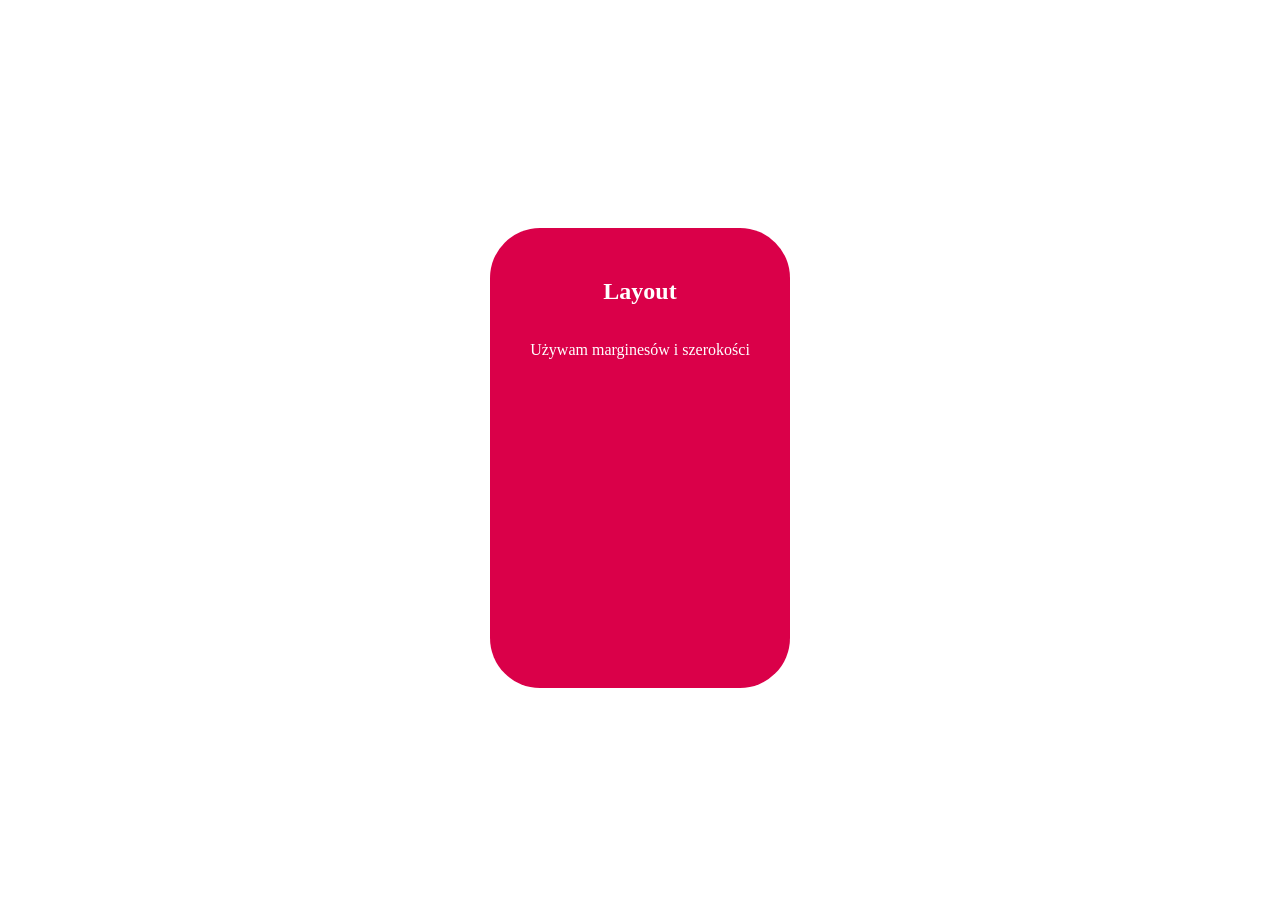
<file: zad1/index.html>
<!DOCTYPE html>
<html lang="pl">
<head>
    <meta charset="UTF-8">
    <meta name="viewport" content="width=device-width, initial-scale=1.0">
    <title>animacja1</title>
    <link rel="stylesheet" href="style.css">
</head>
<body>
    <div class="container">
        <div class="blok">
            <h2>Layout</h2>
            <p>Używam marginesów i szerokości</p>
        </div>
    </div>
</body>
</html>
</file>
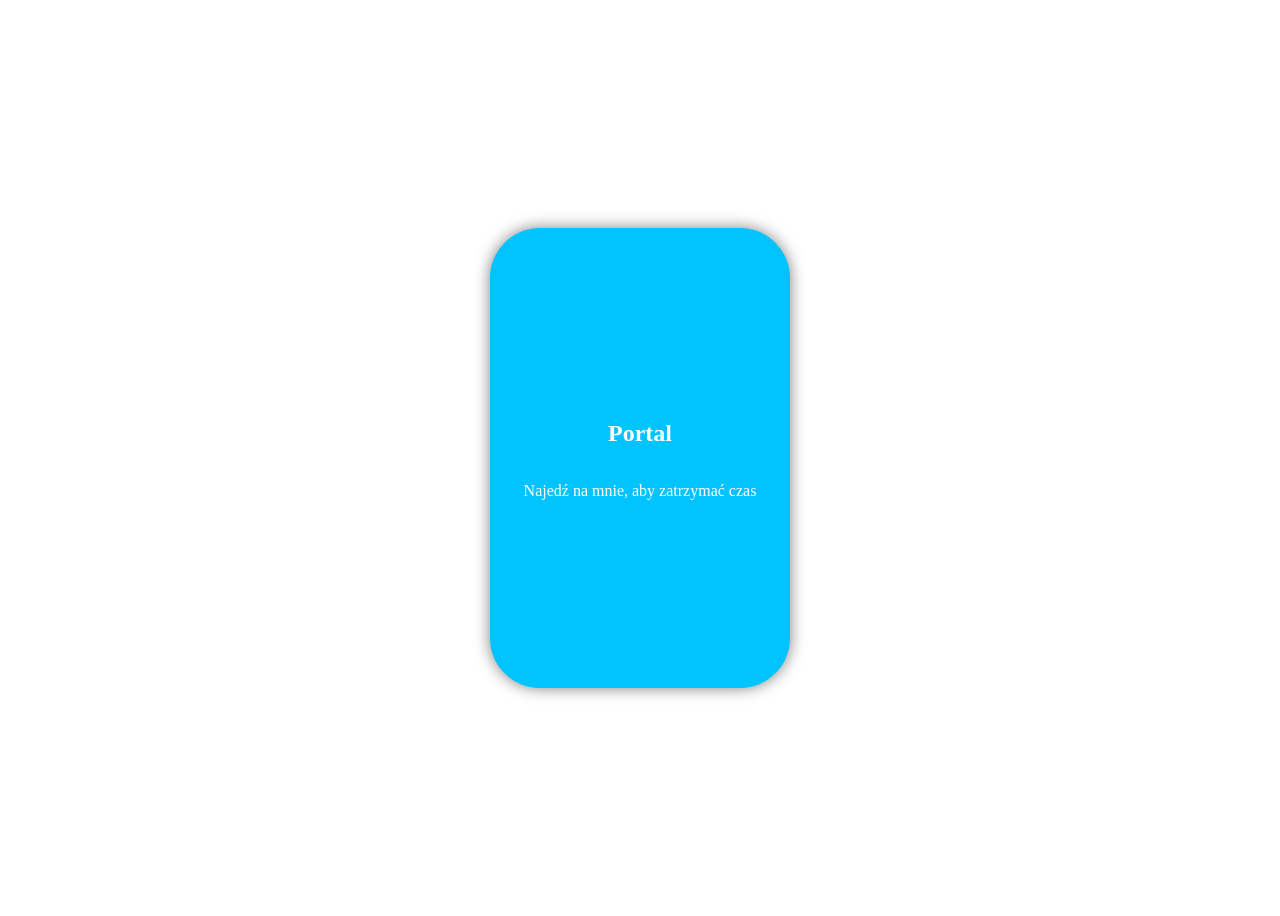
<file: zad2/index.html>
<!DOCTYPE html>
<html lang="pl">
<head>
    <meta charset="UTF-8">
    <meta name="viewport" content="width=device-width, initial-scale=1.0">
    <title>animacja2</title>
    <link rel="stylesheet" href="style.css">
</head>
<body>
    <div class="container">
        <div class="blok">
            <h2>Portal</h2>
            <p>Najedź na mnie, aby zatrzymać czas</p>
        </div>
    </div>
</body>
</html>
</file>
<file: zad1/style.css>
body{height: 100%; min-height: 100vh;}
.container{
    height: 100%;
    min-height: 100vh;
    display: flex;
    justify-content: center;
    align-items: center;
}

.blok{
    display: flex;
    align-items: center;
    flex-direction: column;
    border-radius: 50px;
    padding: 30px;
    height: 400px;
    width: 240px;
    background-color: red;
    color: white; 
    animation-name: test;
    animation-duration: 6s;
    animation-direction: alternate;
    animation-timing-function: linear;
    animation-delay: 0s;
    animation-iteration-count: infinite;
    animation-fill-mode:forwards;
    animation-play-state: running;
    position: relative;
}

@keyframes test {
    0%{background-color: rgb(179, 0, 0);}
    50%{background-color: rgb(209, 0, 28);transform: translateY(-20px); box-shadow: 0px 20px 30px black; width: 280px;}
    100%{background-color: rgb(218, 0, 73);}
}

.blok:hover{
    animation-play-state: paused;
}
</file>
<file: zad2/style.css>
body{height: 100%; min-height: 100vh;}
.container{
    height: 100%;
    min-height: 100vh;
    display: flex;
    justify-content: center;
    align-items: center;
}

.blok{
    display: flex;
    align-items: center;
    justify-content: center;
    flex-direction: column;
    border-radius: 50px;
    padding: 30px;
    height: 400px;
    width: 240px;
    background-color: rgb(0, 195, 255);
    color: white; 
    animation-name: test;
    animation-duration: 6s;
    animation-direction: alternate;
    animation-timing-function: linear;
    animation-delay: 0s;
    animation-iteration-count: infinite;
    animation-fill-mode:forwards;
    animation-play-state: running;
    position: relative;
    cursor: pointer;
}

@keyframes test { 
    0%{box-shadow: 0px 0px 15px rgba(0, 0, 0, 0.5);}
    50%{transform: rotate(10deg) translateY(-20px); box-shadow: -10px 30px 30px rgba(0, 0, 0, 0.5);}
    100%{box-shadow: 0px 0px 15px rgba(0, 0, 0, 0.5);}
}

.blok:hover{
    animation-play-state: paused;
    background-color: rgb(207, 193, 0);
}
</file>
